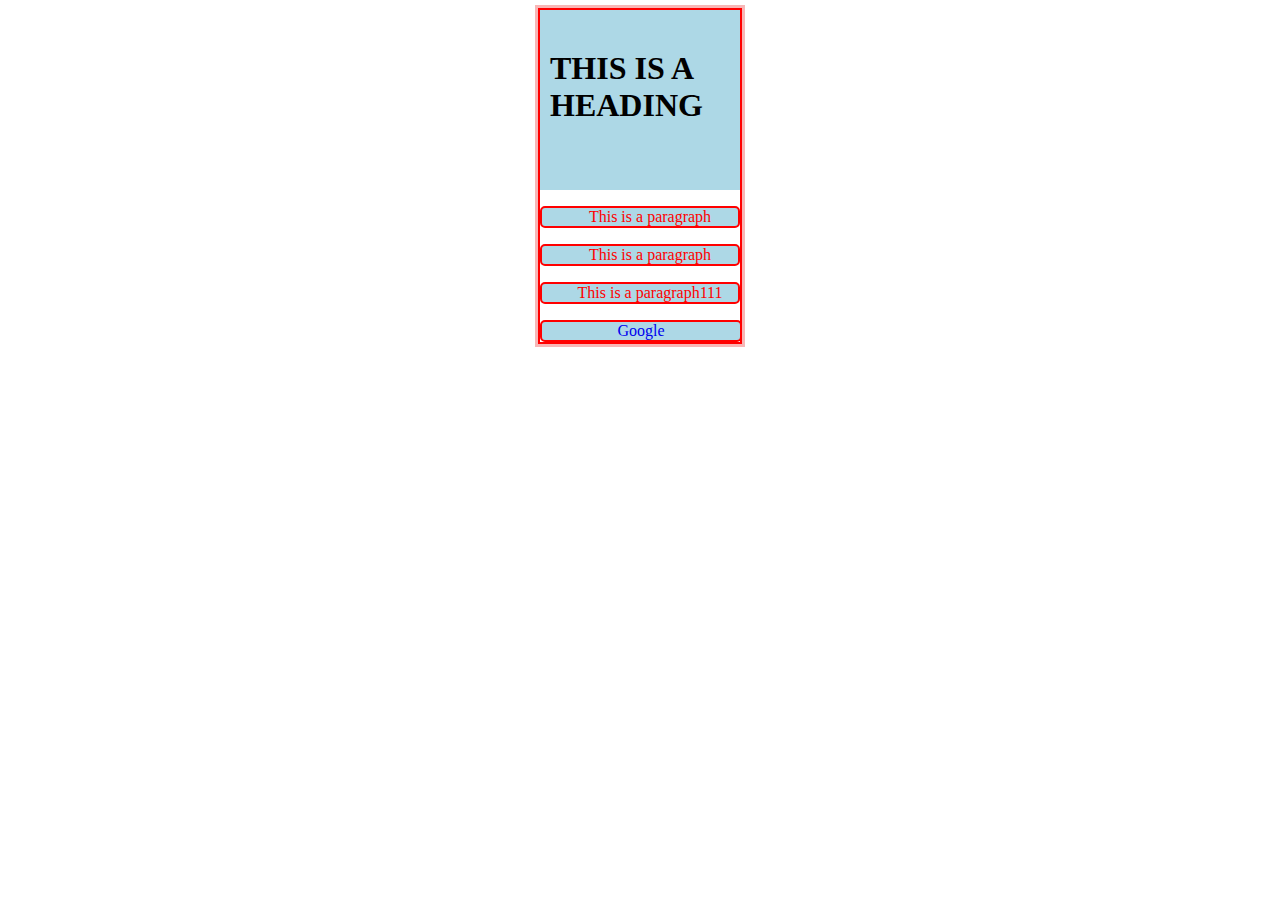
<file: CSS/index.html>
<!DOCTYPE html>
<html lang="en">

<head>
    <meta charset="UTF-8">
    <meta name="viewport" content="width=device-width, initial-scale=1.0">
    <title>Document</title>
    <link rel="stylesheet" href="style.css">
</head>

<body>
    <div class="container" id="id">
        <h1>This is a heading</h1>
        <p>This is a paragraph</p>
        <p>This is a paragraph</p>
        <p>This is a paragraph111</p>
        <a href="https://google.com">Google</a>
    </div>
</body>

</html>
</file>
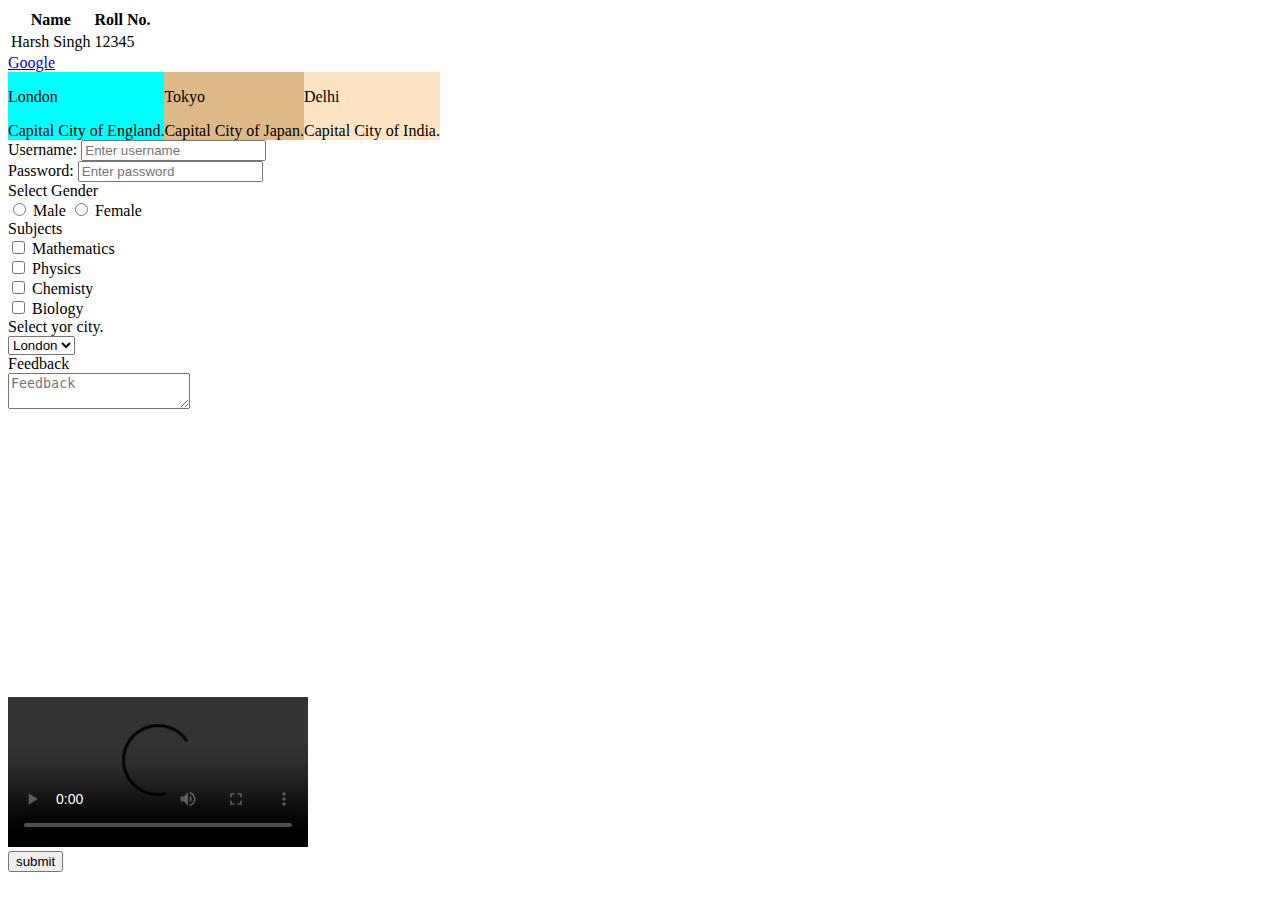
<file: HTML/index.html>
<!DOCTYPE html>
<html lang="en">

<head>
    <meta charset="UTF-8">
    <meta name="viewport" content="width=device-width, initial-scale=1.0">
    <title>Document</title>
    <style>
        .city{
            width: 100%;
            display: flex;
        }
        #div1{
            background-color: aqua;
        }
        #div2{
            background-color: burlywood;
        }
        #div3{
            background-color: bisque;
        }
    </style>
</head>

<body>
    <table>
        <thead>
            <tr>
                <th>Name</td>
                <th>Roll No.</td>
            </tr>
        </thead>
        <tbody>
            <tr>
                <td>Harsh Singh</td>
                <td>12345</td>
            </tr>
        </tbody>
    </table>


    <a href="https://google.com" target="_blank">Google</a>

    <div class="city">
        <div id="div1">
            <p>London</p>
            <article>Capital City of England. </article>
        </div>
        <div id="div2">
            <p>Tokyo</p>
            <article>Capital City of Japan.</article>
        </div>
        <div id="div3">
            <p>Delhi</p>
            <article>Capital City of India.</article>
        </div>

    </div>

    <div>
        <form>
            <label for="name">Username:</label>
            <input type="text" id="name" name="name" placeholder="Enter username" required>
            <br/>
            <label for="password">Password:</label>
            <input type="password" id="password" name="password" placeholder="Enter password" required>
            <br/>
            <label for="gender">Select Gender</label>
            <br/>
            <input type="radio" id="male" name="gender" value="male">
            <label for="male">Male</label>
            <input type="radio" id="female" name="gender" value="female">
            <label for="female">Female</label>
            <br/>
            <label for="subjects">Subjects</label>
            <br/>
            <input type="checkbox">
            <label>Mathematics</label>
            <br>
            <input type="checkbox">
            <label>Physics</label>
            <br>
            <input type="checkbox">
            <label>Chemisty</label>
            <br>
            <input type="checkbox">
            <label>Biology</label>
            <br>
            <label for="city">Select yor city.</label>
            <br>
            <select name="city">
                <option value="London">London</option>
                <option value="Tokyo">Tokyo</option>
                <option value="Delhi">Delhi</option>
            </select>
            <br>
            <label for="feedback">Feedback</label>
            <br>
            <textarea placeholder="Feedback"></textarea>
            <br>
            <iframe width="400" height="280" src="https://www.youtube.com/embed/m559BxR30ls?si=B6z0eRHUlDLfpY_G" title="YouTube video player" frameborder="0" allow="accelerometer; autoplay; clipboard-write; encrypted-media; gyroscope; picture-in-picture; web-share" referrerpolicy="strict-origin-when-cross-origin" allowfullscreen></iframe>
            <br>
            <video src="https://youtu.be/HcOc7P5BMi4?si=tL8jD0TNxA-lN6Qa" controls loop>Sample Video</video>
            <br>
            <input type="submit" value="submit">
        </form>
    </div>
</body>

</html>
</file>
<file: CSS/style.css>
h1 {   
   /* margin: 20px 40px;  short hand style*/
   background-color : lightblue;
   margin: auto;
   /* padding-top: 30px; */
   /* padding:30px; */
   padding: 40px 10px;
   height: 100px;
   width: auto;
   text-transform: uppercase;
}
body {
   background-image :  url("https://img.freepik.com/free-photo/blue-smooth-wall-textured-background_53876-106133.jpg?t=st=1733114900~exp=1733118500~hmac=e445ff9d0b1c4ccdb260dba755db44dd88b5ff2c574513c18712bdd25a251c3d&w=996");

   /* background-repeat: no-repeat;
   background-position: top right;
   background-attachment: fixed; */
}

p {  
    text-indent: 20px;
    border: 2px solid red;
    border-radius: 5px;
    background-color: lightblue;
    color: red;
    text-align: center;
    }
.container{
    margin: auto;
    width: 200px;
    border: 2px solid red;
    /* outline: 4px solid red;  short hand style*/
    outline-style: solid;
    outline-width: 3px;
    outline-color: rgb(248, 182, 182);
}

a{
    border: 2px solid red;
    border-radius: 5px;
    background-color: lightblue;
    text-decoration: none;
    width: 200px;
    display: inline-block;
    width: 198px;
    text-align: center;
}
</file>
